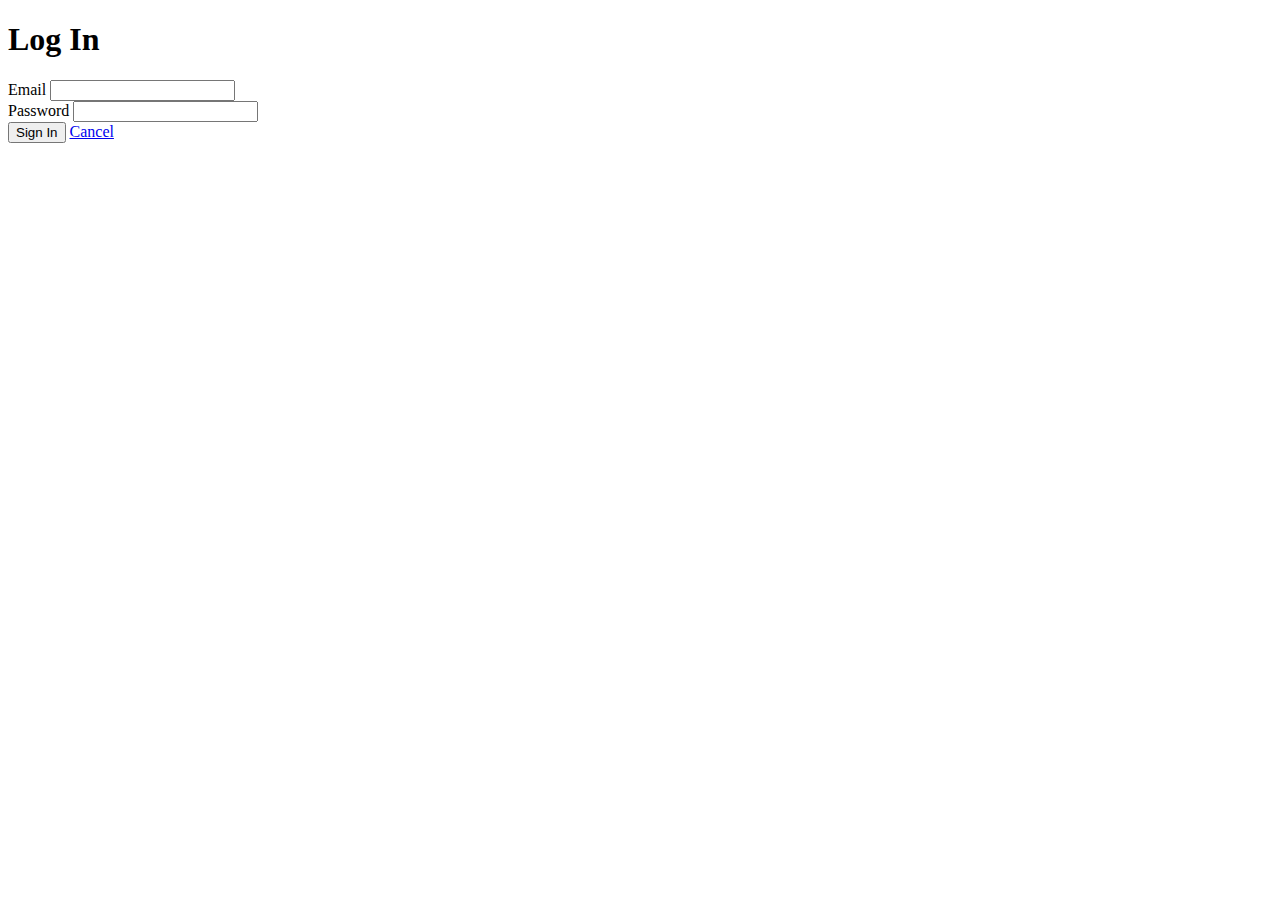
<file: web/public/login.html>
<!doctype html>
<html lang="en">
  <head>
    <meta charset="utf-8">
    <meta name="viewport" content="width=device-width, initial-scale=1">
    <title>Login</title>
    <link href="https://cdn.jsdelivr.net/npm/bootstrap@5.3.2/dist/css/bootstrap.min.css" rel="stylesheet" integrity="sha384-T3c6CoIi6uLrA9TneNEoa7RxnatzjcDSCmG1MXxSR1GAsXEV/Dwwykc2MPK8M2HN" crossorigin="anonymous">
  </head>
  <body>
		<div class="m-5">
			<h1 class="display-3 mb-4">Log In</h1>
			<form method="post" action="/login">
				<div class="mb-3">
					<label for="exampleInputEmail1" class="form-label">Email</label>
					<input type="email" name="email" class="form-control" id="exampleInputEmail1" aria-describedby="emailHelp">
				</div>
				<div class="mb-3">
					<label for="exampleInputPassword1" class="form-label">Password</label>
					<input type="password" name="password" class="form-control" id="exampleInputPassword1">
				</div>
				<button type="submit" class="btn btn-primary">Sign In</button>
				<a href="/">Cancel</a>
			</form>
		</div>
    <script src="https://cdn.jsdelivr.net/npm/bootstrap@5.3.2/dist/js/bootstrap.bundle.min.js" integrity="sha384-C6RzsynM9kWDrMNeT87bh95OGNyZPhcTNXj1NW7RuBCsyN/o0jlpcV8Qyq46cDfL" crossorigin="anonymous"></script>
  </body>
</html>
</file>
